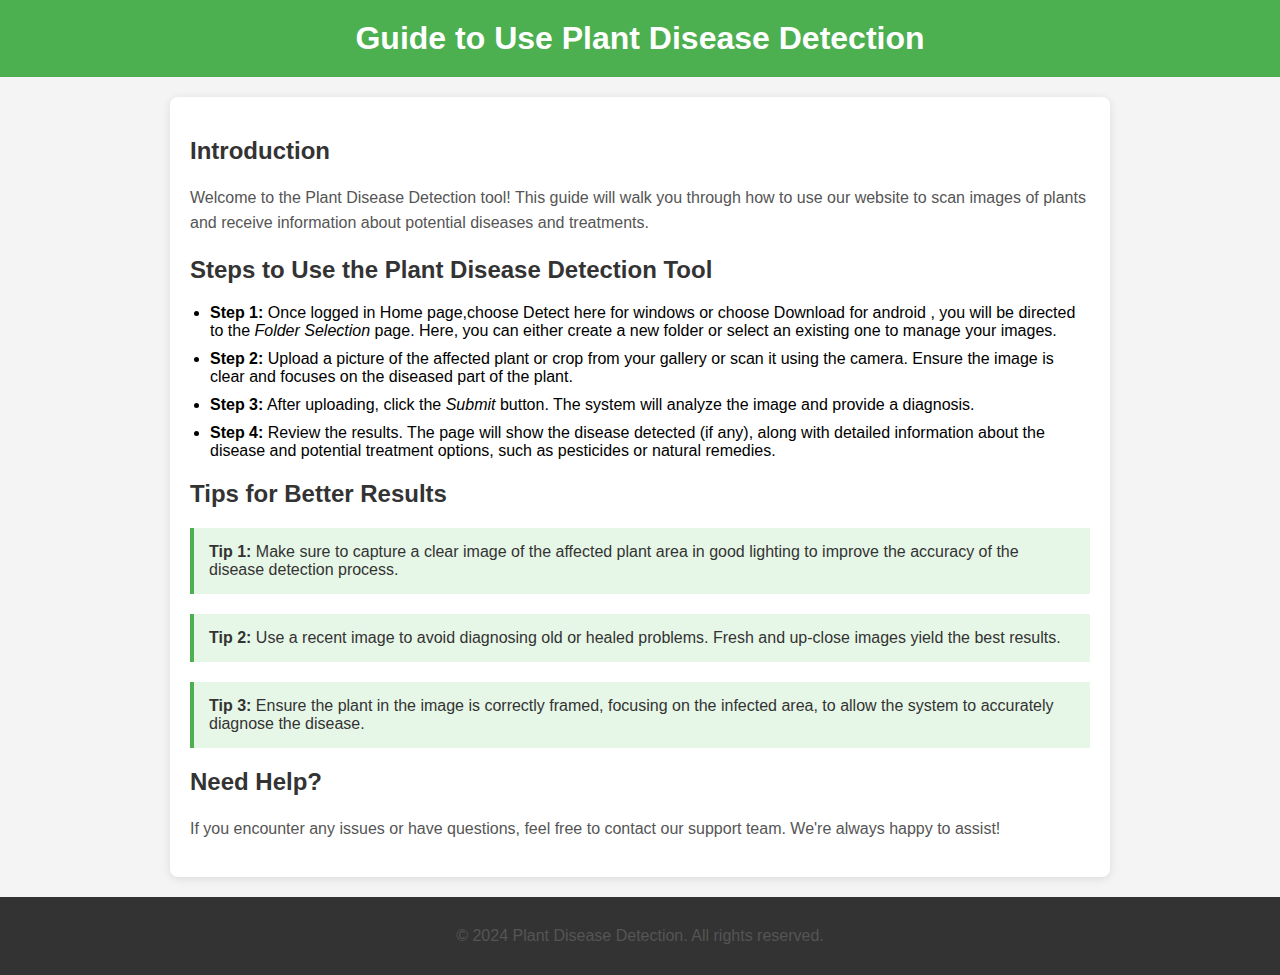
<file: PlantDr/Frontend/contact form/guide.html>
<!DOCTYPE html>
<html lang="en">
<head>
    <meta charset="UTF-8">
    <meta name="viewport" content="width=device-width, initial-scale=1.0">
    <title>PlantDr Guide</title>
    <style>
        body {
            font-family: Arial, sans-serif;
            background-color: #f4f4f4;
            margin: 0;
            padding: 0;
        }

        header {
            background-color: #4CAF50;
            color: white;
            text-align: center;
            padding: 20px;
        }

        h1 {
            margin: 0;
        }

        .container {
            padding: 20px;
            max-width: 900px;
            margin: 20px auto;
            background-color: white;
            border-radius: 8px;
            box-shadow: 0 2px 10px rgba(0, 0, 0, 0.1);
        }

        h2 {
            color: #333;
        }

        p {
            font-size: 16px;
            color: #555;
            line-height: 1.6;
        }

        ul {
            padding-left: 20px;
        }

        li {
            margin-bottom: 10px;
        }

        .note {
            background-color: #e7f7e7;
            padding: 15px;
            border-left: 4px solid #4CAF50;
            margin: 20px 0;
            color: #333;
        }

        footer {
            text-align: center;
            padding: 10px;
            background-color: #333;
            color: white;
            margin-top: 20px;
        }

        a {
            color: #4CAF50;
            text-decoration: none;
        }

        a:hover {
            text-decoration: underline;
        }
    </style>
</head>
<body>

<header>
    <h1>Guide to Use Plant Disease Detection</h1>
</header>

<div class="container">
    <section id="introduction">
        <h2>Introduction</h2>
        <p>Welcome to the Plant Disease Detection tool! This guide will walk you through how to use our website to scan images of plants and receive information about potential diseases and treatments.</p>
    </section>

    <section id="steps">
        <h2>Steps to Use the Plant Disease Detection Tool</h2>
        <ul>
            
            <li><strong>Step 1:</strong> Once logged in Home page,choose Detect here for windows or choose Download for android , you will be directed to the <em>Folder Selection</em> page. Here, you can either create a new folder or select an existing one to manage your images.</li>
            <li><strong>Step 2:</strong> Upload a picture of the affected plant or crop from your gallery or scan it using the camera. Ensure the image is clear and focuses on the diseased part of the plant.</li>
            <li><strong>Step 3:</strong> After uploading, click the <em>Submit</em> button. The system will analyze the image and provide a diagnosis.</li>
            <li><strong>Step 4:</strong> Review the results. The page will show the disease detected (if any), along with detailed information about the disease and potential treatment options, such as pesticides or natural remedies.</li>
        </ul>
    </section>

    <section id="tips">
        <h2>Tips for Better Results</h2>
        <div class="note">
            <strong>Tip 1:</strong> Make sure to capture a clear image of the affected plant area in good lighting to improve the accuracy of the disease detection process.
        </div>

        <div class="note">
            <strong>Tip 2:</strong> Use a recent image to avoid diagnosing old or healed problems. Fresh and up-close images yield the best results.
        </div>

        <div class="note">
            <strong>Tip 3:</strong> Ensure the plant in the image is correctly framed, focusing on the infected area, to allow the system to accurately diagnose the disease.
        </div>
    </section>

    <section id="support">
        <h2>Need Help?</h2>
        <p>If you encounter any issues or have questions, feel free to contact our support team. We're always happy to assist!</p>
    </section>
</div>

<footer>
    <p>© 2024 Plant Disease Detection. All rights reserved.</p>
</footer>

</body>
</html>
</file>
